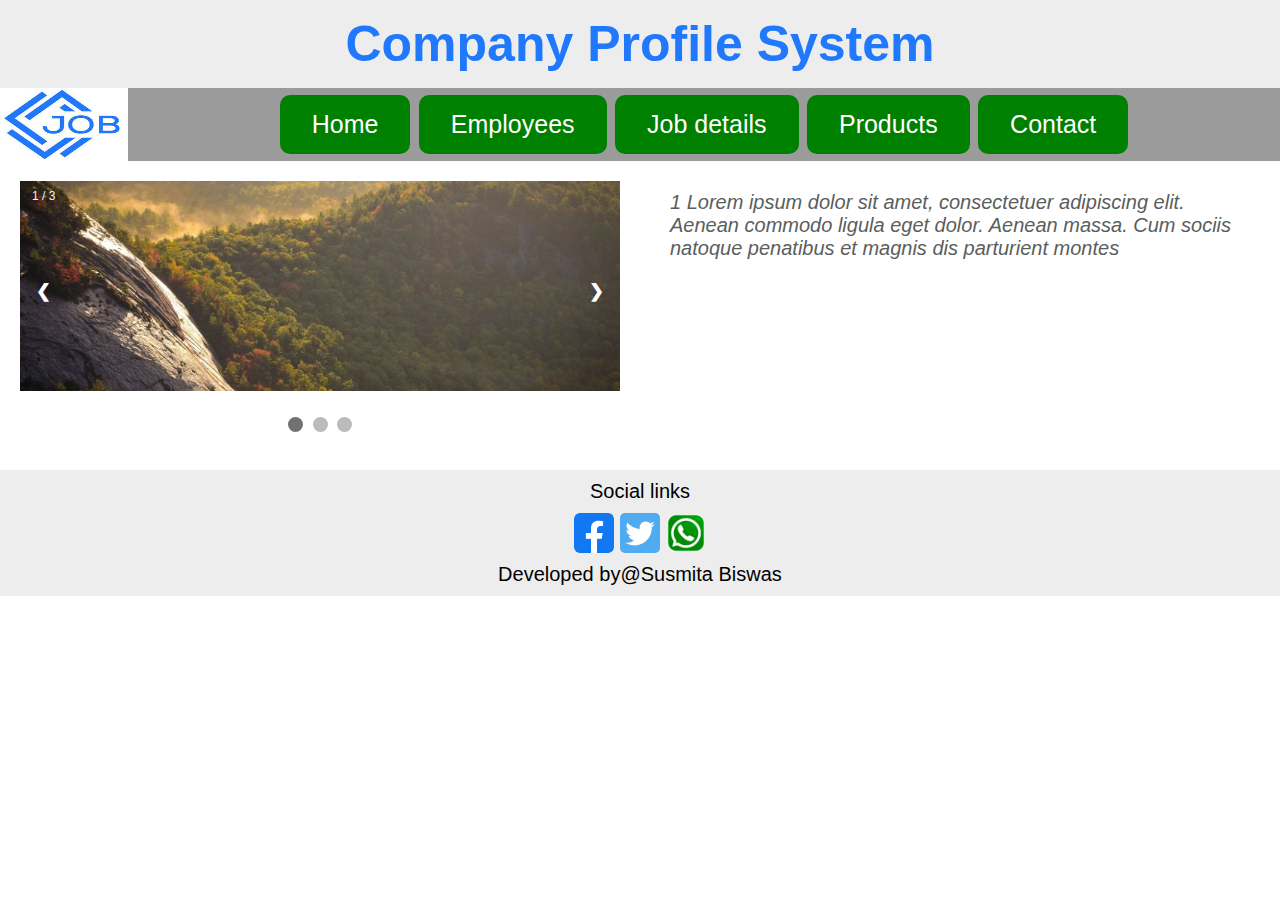
<file: index.html>
<!doctype html>
<html lang="en">
<head>
    <meta charset="UTF-8">
    <meta name="viewport"
          content="width=device-width, user-scalable=no, initial-scale=1.0, maximum-scale=1.0, minimum-scale=1.0">
    <meta http-equiv="X-UA-Compatible" content="ie=edge">
    <title>Company Profile System</title>
    <link rel="stylesheet" href="css/style.css">
    <link rel="stylesheet" href="css/slider_css.css">

</head>
<body>
<div id="sectionTitle">
    <p>Company Profile System</p>
</div>
<div class="sectionNav">
    <div id="sectionLogo">
        <a href="index.html">
            <img src="images/Logo.jpg" alt="Logo">
        </a>
    </div>
    <div id="sectionMenu">
        <button class="button button2" onclick="goNewPage('index.html')" >Home</button>
        <button class="button button2" onclick="goNewPage('employee.html')" >Employees</button>
        <button class="button button2" onclick="goNewPage('job.html')" >Job details</button>
        <button class="button button2" onclick="goNewPage('product.html')">Products</button>
        <button class="button button2" onclick="goNewPage('contact.html')">Contact</button>
    </div>
</div>
<div id="sectionTop">

</div>
<div id="sectionBody">

    <div class="carousel-parent">
        <div class="left">
            <div id="section_slider">
                <div class="slideshow-container">
                    <div class="mySlides fade">
                        <div class="numbertext">1 / 3</div>
                        <img src="images/slider/img_nature_wide.jpg" style="width:100%">
                        <!--                        <div class="text">Caption Text</div>-->
                    </div>

                    <div class="mySlides fade">
                        <div class="numbertext">2 / 3</div>
                        <img src="images/slider/img_snow_wide.jpg" style="width:100%">
                        <!--                        <div class="text">Caption Two</div>-->
                    </div>

                    <div class="mySlides fade">
                        <div class="numbertext">3 / 3</div>
                        <img src="images/slider/img_mountains_wide.jpg" style="width:100%">
                        <!--                        <div class="text">Caption Three</div>-->
                    </div>
                    <a class="prev" onclick="plusSlides(-1)">❮</a>
                    <a class="next" onclick="plusSlides(1)">❯</a>
                </div>
                <br>
                <div style="text-align:center">
                    <span class="dot" onclick="currentSlide(1)"></span>
                    <span class="dot" onclick="currentSlide(2)"></span>
                    <span class="dot" onclick="currentSlide(3)"></span>
                </div>

            </div>
        </div>
        <div class="right">
            <div id="section_description">
            </div>
        </div>
    </div>
</div>
<div id="sectionFooter">
    <div id="sectionSocial">
        <p>Social links</p>
        <img src="images/fb.png" alt="Facebook">
        <img src="images/twitter.png" alt="Twitter">
        <img src="images/whatsapp.png" alt="Whatsapp">
    </div>
    <p>Developed by@Susmita Biswas</p>
</div>
</body>


<script>
    let captions = [
        {
            id: 1,
            caption: '1 Lorem ipsum dolor sit amet, consectetuer adipiscing elit. Aenean commodo ligula eget dolor. Aenean massa. Cum sociis natoque penatibus et magnis dis parturient montes'
        },
        {
            id: 2,
            caption: '2 Lorem ipsum dolor sit amet, consectetuer adipiscing elit. Aenean commodo ligula eget dolor. Aenean massa. Cum sociis natoque penatibus et magnis dis parturient montes'
        },
        {
            id: 3,
            caption: '3 Lorem ipsum dolor sit amet, consectetuer adipiscing elit. Aenean commodo ligula eget dolor. Aenean massa. Cum sociis natoque penatibus et magnis dis parturient montes'
        }
    ]

    let slideIndex = 1;
    showSlides(slideIndex);

    function goNewPage(value){
        window.location.href = value
    }
    function plusSlides(n) {
        showSlides(slideIndex += n);
    }

    function currentSlide(n) {
        showSlides(slideIndex = n);
    }

    function showSlides(n) {
        let i;
        let slides = document.getElementsByClassName("mySlides");
        let dots = document.getElementsByClassName("dot");

        if (n > slides.length) {
            slideIndex = 1
        }
        if (n < 1) {
            slideIndex = slides.length
        }
        for (i = 0; i < slides.length; i++) {
            slides[i].style.display = "none";
        }
        for (i = 0; i < dots.length; i++) {
            dots[i].className = dots[i].className.replace(" active", "");
        }
        slides[slideIndex - 1].style.display = "block";
        dots[slideIndex - 1].className += " active";

        let captionText = captions[slideIndex - 1].caption
        document.getElementById("section_description").textContent = captionText
    }
</script>
</html>
</file>
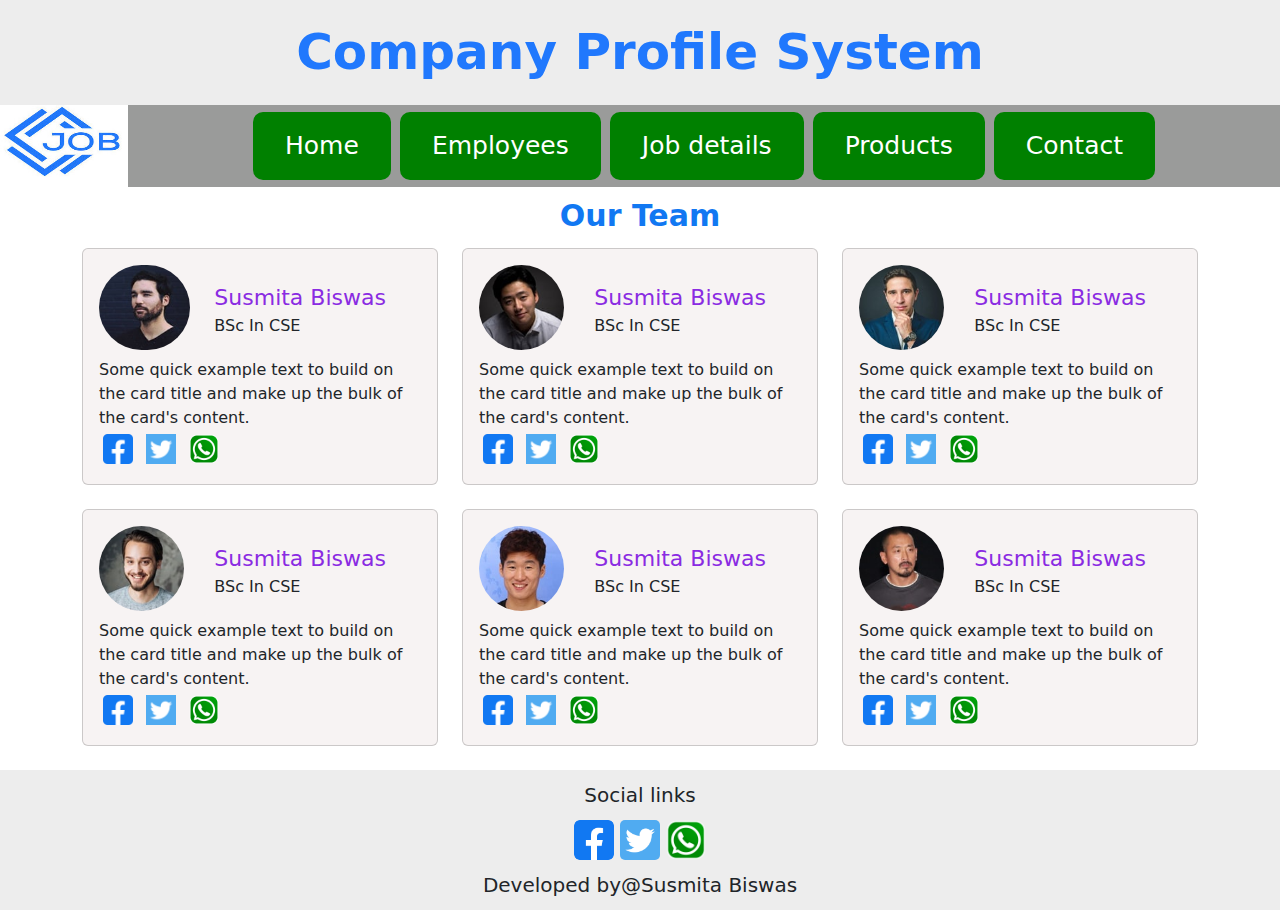
<file: employee.html>
<!doctype html>
<html lang="en">
<head>
    <meta charset="UTF-8">
    <meta name="viewport"
          content="width=device-width, user-scalable=no, initial-scale=1.0, maximum-scale=1.0, minimum-scale=1.0">
    <meta http-equiv="X-UA-Compatible" content="ie=edge">
    <title>Company Profile System</title>
    <link rel="stylesheet" href="css/style.css">
    <link rel="stylesheet" href="css/slider_css.css">
    <link href="https://cdn.jsdelivr.net/npm/bootstrap@5.3.3/dist/css/bootstrap.min.css" rel="stylesheet"
          integrity="sha384-QWTKZyjpPEjISv5WaRU9OFeRpok6YctnYmDr5pNlyT2bRjXh0JMhjY6hW+ALEwIH" crossorigin="anonymous">
    <style>
        .image img {
            border-radius: 45px;
            height: 85px;
        }

        .name {
            font-size: 22px;
            color: blueviolet;
        }

        .employee-social-media a img {
            width: 30px;
        }

        .employee-social-media .btn {
            padding: 3px !important;
        }

        .card {
            background: #f7f3f3;
        }

        .title {
            font-size: 30px;
            text-align: center;
            padding-bottom: 10px;
            font-weight: 600;
            color: #1178f2;
        }
        p{
            margin-bottom: 0 !important;
        }
    </style>
</head>
<body>
<div id="sectionTitle">
    <p>Company Profile System</p>
</div>
<div class="sectionNav">
    <div id="sectionLogo">
        <a href="index.html">
            <img src="images/Logo.jpg" alt="Logo">
        </a>
    </div>
    <div id="sectionMenu">
        <button class="button button2" onclick="goNewPage('index.html')" >Home</button>
        <button class="button button2" onclick="goNewPage('employee.html')" >Employees</button>
        <button class="button button2" onclick="goNewPage('job.html')" >Job details</button>
        <button class="button button2" onclick="goNewPage('product.html')">Products</button>
        <button class="button button2" onclick="goNewPage('contact.html')">Contact</button>
    </div>
</div>
<div class="employee-info">
    <div class="container mt-3">
        <div class="title">
            Our Team
        </div>
        <div class="row">
            <div class="col-sm-12 col-md-6 col-lg-4 mb-4">
                <div class="card">
                    <div class="card-body">
                        <div class="row">
                            <div class="col-4">
                                <div class="image">
                                    <img src="images/employee/user-3.jpg"
                                         class="card-img-top" alt="...">
                                </div>
                            </div>
                            <div class="col-8">
                                <div class="name mt-3">Susmita Biswas</div>
                                <div class="designation">BSc In CSE</div>
                            </div>
                        </div>
                        <div>
                        </div>
                        <p class="card-text mt-2">Some quick example text to build on the card title and make up the bulk of
                            the
                            card's content.</p>
                        <div class="employee-social-media">
                            <a href="#" class="btn btn-link">
                                <img src="images/fb.png" alt="Facebook">
                            </a>
                            <a href="#" class="btn btn-link">
                                <img src="images/twitter.png" alt="Facebook">
                            </a>
                            <a href="#" class="btn btn-link">
                                <img src="images/whatsapp.png" alt="Facebook">
                            </a>
                        </div>
                    </div>
                </div>
            </div>
            <div class="col-sm-12 col-md-6 col-lg-4 mb-4">
                <div class="card">
                    <div class="card-body">
                        <div class="row">
                            <div class="col-4">
                                <div class="image">
                                    <img src="images/employee/user-4.jpg"/>
                                </div>
                            </div>
                            <div class="col-8">
                                <div class="name mt-3">Susmita Biswas</div>
                                <div class="designation">BSc In CSE</div>
                            </div>
                        </div>
                        <div>
                        </div>
                        <p class="card-text mt-2">Some quick example text to build on the card title and make up the bulk of
                            the
                            card's content.</p>
                        <div class="employee-social-media">
                            <a href="#" class="btn btn-link">
                                <img src="images/fb.png" alt="Facebook">
                            </a>
                            <a href="#" class="btn btn-link">
                                <img src="images/twitter.png" alt="Facebook">
                            </a>
                            <a href="#" class="btn btn-link">
                                <img src="images/whatsapp.png" alt="Facebook">
                            </a>
                        </div>
                    </div>
                </div>
            </div>
            <div class="col-sm-12 col-md-6 col-lg-4 mb-4">
                <div class="card">
                    <div class="card-body">
                        <div class="row">
                            <div class="col-4">
                                <div class="image">
                                    <img src="images/employee/user-5.jpg"/>
                                </div>
                            </div>
                            <div class="col-8">
                                <div class="name mt-3">Susmita Biswas</div>
                                <div class="designation">BSc In CSE</div>
                            </div>
                        </div>
                        <div>
                        </div>
                        <p class="card-text mt-2">Some quick example text to build on the card title and make up the bulk of
                            the
                            card's content.</p>
                        <div class="employee-social-media">
                            <a href="#" class="btn btn-link">
                                <img src="images/fb.png" alt="Facebook">
                            </a>
                            <a href="#" class="btn btn-link">
                                <img src="images/twitter.png" alt="Facebook">
                            </a>
                            <a href="#" class="btn btn-link">
                                <img src="images/whatsapp.png" alt="Facebook">
                            </a>
                        </div>
                    </div>
                </div>
            </div>
            <div class="col-sm-12 col-md-6 col-lg-4 mb-4">
                <div class="card">
                    <div class="card-body">
                        <div class="row">
                            <div class="col-4">
                                <div class="image">
                                    <img src="images/employee/user-6.jpg"/>
                                </div>
                            </div>
                            <div class="col-8">
                                <div class="name mt-3">Susmita Biswas</div>
                                <div class="designation">BSc In CSE</div>
                            </div>
                        </div>
                        <div>
                        </div>
                        <p class="card-text mt-2">Some quick example text to build on the card title and make up the bulk of
                            the
                            card's content.</p>
                        <div class="employee-social-media">
                            <a href="#" class="btn btn-link">
                                <img src="images/fb.png" alt="Facebook">
                            </a>
                            <a href="#" class="btn btn-link">
                                <img src="images/twitter.png" alt="Facebook">
                            </a>
                            <a href="#" class="btn btn-link">
                                <img src="images/whatsapp.png" alt="Facebook">
                            </a>
                        </div>
                    </div>
                </div>
            </div>
            <div class="col-sm-12 col-md-6 col-lg-4 mb-4">
                <div class="card">
                    <div class="card-body">
                        <div class="row">
                            <div class="col-4">
                                <div class="image">
                                    <img src="images/employee/user-7.jpg"/>
                                </div>
                            </div>
                            <div class="col-8">
                                <div class="name mt-3">Susmita Biswas</div>
                                <div class="designation">BSc In CSE</div>
                            </div>
                        </div>
                        <p class="card-text mt-2">Some quick example text to build on the card title and make up the bulk of
                            the
                            card's content.</p>
                        <div class="employee-social-media">
                            <a href="#" class="btn btn-link">
                                <img src="images/fb.png" alt="Facebook">
                            </a>
                            <a href="#" class="btn btn-link">
                                <img src="images/twitter.png" alt="Facebook">
                            </a>
                            <a href="#" class="btn btn-link">
                                <img src="images/whatsapp.png" alt="Facebook">
                            </a>
                        </div>
                    </div>
                </div>
            </div>
            <div class="col-sm-12 col-md-6 col-lg-4 mb-4">
                <div class="card">
                    <div class="card-body">
                        <div class="row">
                            <div class="col-4">
                                <div class="image">
                                    <img src="images/employee/user-8.jpg"/>
                                </div>
                            </div>
                            <div class="col-8">
                                <div class="name mt-3">Susmita Biswas</div>
                                <div class="designation">BSc In CSE</div>
                            </div>
                        </div>
                        <p class="card-text mt-2">Some quick example text to build on the card title and make up the bulk of
                            the
                            card's content.</p>
                        <div class="employee-social-media">
                            <a href="#" class="btn btn-link">
                                <img src="images/fb.png" alt="Facebook">
                            </a>
                            <a href="#" class="btn btn-link">
                                <img src="images/twitter.png" alt="Facebook">
                            </a>
                            <a href="#" class="btn btn-link">
                                <img src="images/whatsapp.png" alt="Facebook">
                            </a>
                        </div>
                    </div>
                </div>
            </div>
        </div>
    </div>
</div>
<div id="sectionFooter">
    <div id="sectionSocial">
        <p>Social links</p>
        <img src="images/fb.png" alt="Facebook">
        <img src="images/twitter.png" alt="Twitter">
        <img src="images/whatsapp.png" alt="Whatsapp">
    </div>
    <p>Developed by@Susmita Biswas</p>
</div>
</body>
<script>
    function goNewPage(value) {
        window.location.href = value
    }
</script>
<script src="https://cdn.jsdelivr.net/npm/bootstrap@5.3.3/dist/js/bootstrap.bundle.min.js"
        integrity="sha384-YvpcrYf0tY3lHB60NNkmXc5s9fDVZLESaAA55NDzOxhy9GkcIdslK1eN7N6jIeHz"
        crossorigin="anonymous"></script>
</html>
</file>
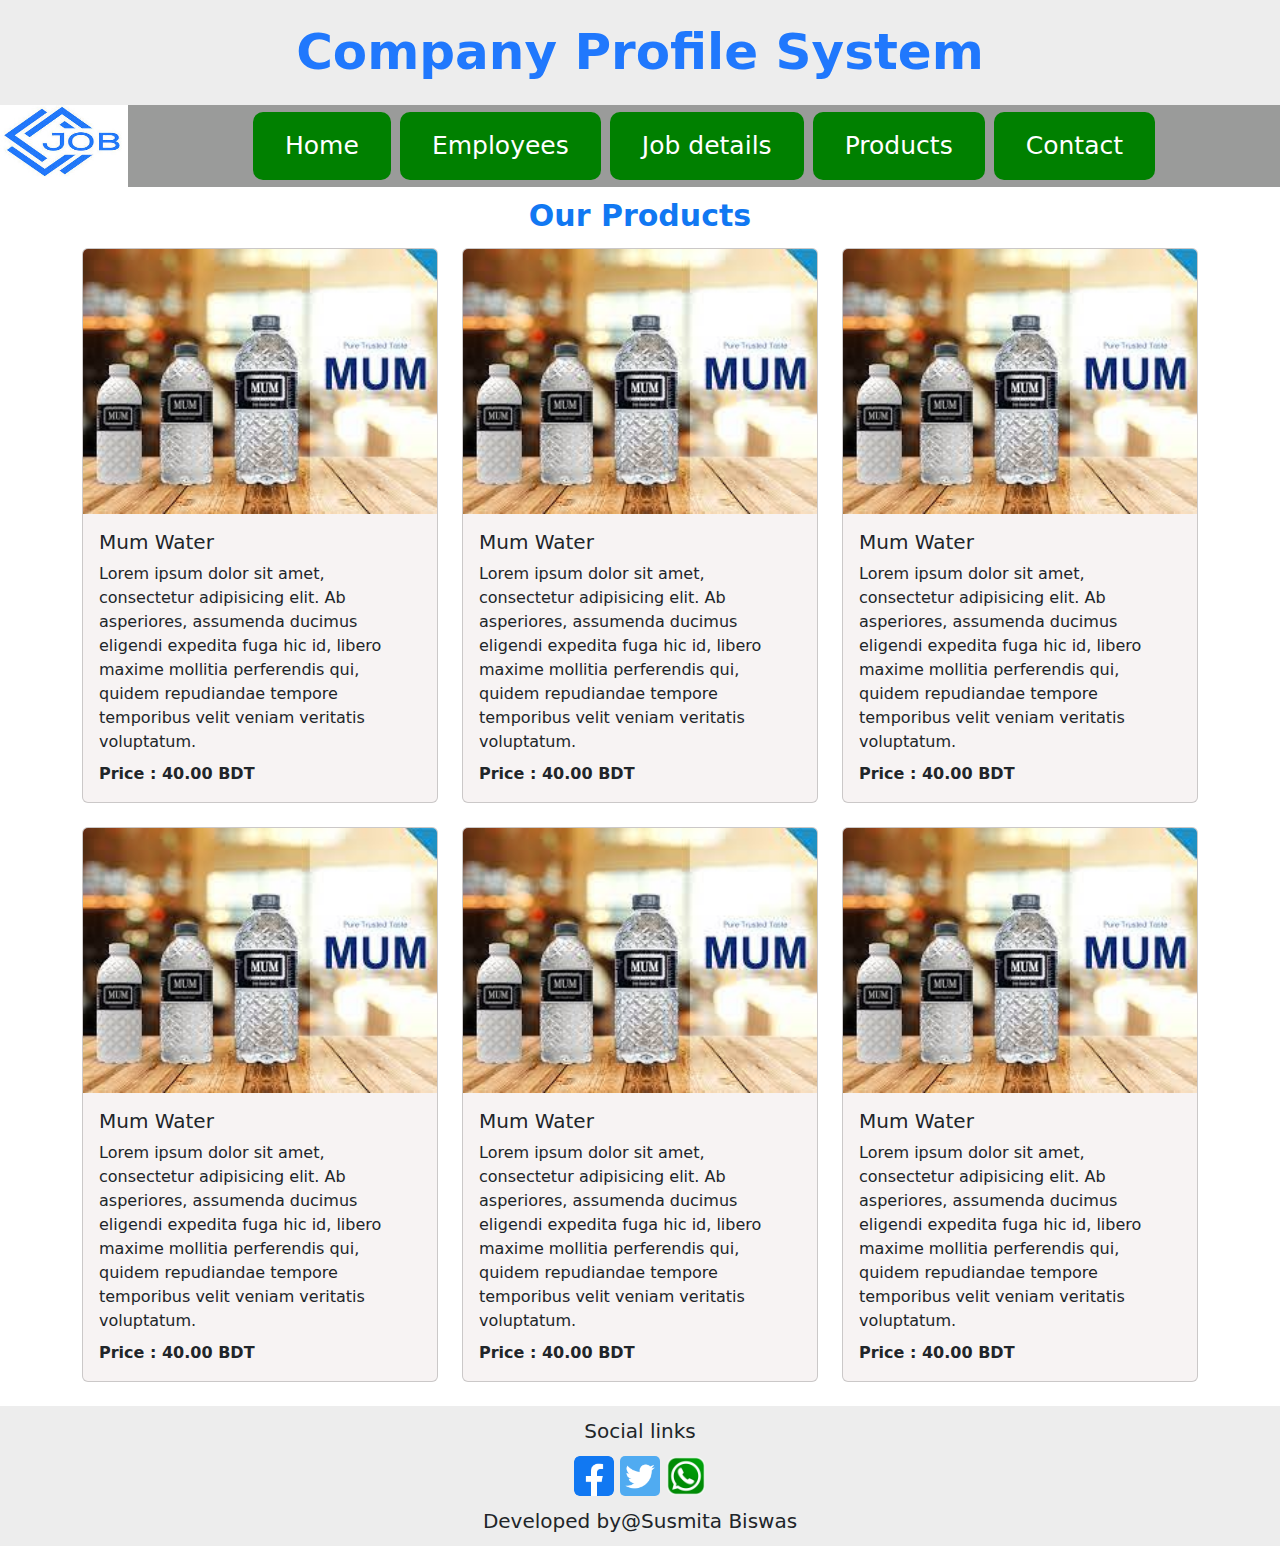
<file: product.html>
<!doctype html>
<html lang="en">
<head>
    <meta charset="UTF-8">
    <meta name="viewport"
          content="width=device-width, user-scalable=no, initial-scale=1.0, maximum-scale=1.0, minimum-scale=1.0">
    <meta http-equiv="X-UA-Compatible" content="ie=edge">
    <title>Company Profile System</title>
    <link rel="stylesheet" href="css/style.css">
    <link rel="stylesheet" href="css/slider_css.css">
    <link href="https://cdn.jsdelivr.net/npm/bootstrap@5.3.3/dist/css/bootstrap.min.css" rel="stylesheet"
          integrity="sha384-QWTKZyjpPEjISv5WaRU9OFeRpok6YctnYmDr5pNlyT2bRjXh0JMhjY6hW+ALEwIH" crossorigin="anonymous">
    <style>
        .image img {
            border-radius: 45px;
            height: 85px;
        }

        .name {
            font-size: 22px;
            color: blueviolet;
        }

        .employee-social-media a img {
            width: 30px;
        }

        .employee-social-media .btn {
            padding: 3px !important;
        }

        .card {
            background: #f7f3f3;
        }

        .title {
            font-size: 30px;
            text-align: center;
            padding-bottom: 10px;
            font-weight: 600;
            color: #1178f2;
        }

        p {
            margin-bottom: 0 !important;
        }
        .text-bold{
         font-weight: 600;
        }
    </style>
</head>
<body>
<div id="sectionTitle">
    <p>Company Profile System</p>
</div>
<div class="sectionNav">
    <div id="sectionLogo">
        <a href="index.html">
            <img src="images/Logo.jpg" alt="Logo">
        </a>
    </div>
    <div id="sectionMenu">
        <button class="button button2" onclick="goNewPage('index.html')">Home</button>
        <button class="button button2" onclick="goNewPage('employee.html')">Employees</button>
        <button class="button button2" onclick="goNewPage('job.html')">Job details</button>
        <button class="button button2" onclick="goNewPage('product.html')">Products</button>
        <button class="button button2" onclick="goNewPage('contact.html')">Contact</button>
    </div>
</div>
<div class="employee-info">
    <div class="container mt-3">
        <div class="title">
            Our Products
        </div>
        <div class="row">
            <div class="col-sm-12 col-md-6 col-lg-4 mb-4">
                <div class="card">
                    <img src="images/products/mum.jpg"
                         class="card-img-top" alt="...">
                    <div class="card-body">
                        <h5 class="card-title">Mum Water</h5>
                        <p class="card-text mt-2">
                            Lorem ipsum dolor sit amet, consectetur adipisicing elit. Ab asperiores, assumenda ducimus eligendi expedita fuga hic id, libero maxime mollitia perferendis qui, quidem repudiandae tempore temporibus velit veniam veritatis voluptatum.
                        </p>
                        <p class="card-text mt-2 text-bold">
                            Price : 40.00 BDT
                        </p>
                    </div>
                </div>
            </div>
            <div class="col-sm-12 col-md-6 col-lg-4 mb-4">
                <div class="card">
                    <img src="images/products/mum.jpg"
                         class="card-img-top" alt="...">
                    <div class="card-body">
                        <h5 class="card-title">Mum Water</h5>
                        <p class="card-text mt-2">
                            Lorem ipsum dolor sit amet, consectetur adipisicing elit. Ab asperiores, assumenda ducimus eligendi expedita fuga hic id, libero maxime mollitia perferendis qui, quidem repudiandae tempore temporibus velit veniam veritatis voluptatum.
                        </p>
                        <p class="card-text mt-2 text-bold">
                            Price : 40.00 BDT
                        </p>
                    </div>
                </div>
            </div>
            <div class="col-sm-12 col-md-6 col-lg-4 mb-4">
                <div class="card">
                    <img src="images/products/mum.jpg"
                         class="card-img-top" alt="...">
                    <div class="card-body">
                        <h5 class="card-title">Mum Water</h5>
                        <p class="card-text mt-2">
                            Lorem ipsum dolor sit amet, consectetur adipisicing elit. Ab asperiores, assumenda ducimus eligendi expedita fuga hic id, libero maxime mollitia perferendis qui, quidem repudiandae tempore temporibus velit veniam veritatis voluptatum.
                        </p>
                        <p class="card-text mt-2 text-bold">
                            Price : 40.00 BDT
                        </p>
                    </div>
                </div>
            </div>
            <div class="col-sm-12 col-md-6 col-lg-4 mb-4">
                <div class="card">
                    <img src="images/products/mum.jpg"
                         class="card-img-top" alt="...">
                    <div class="card-body">
                        <h5 class="card-title">Mum Water</h5>
                        <p class="card-text mt-2">
                            Lorem ipsum dolor sit amet, consectetur adipisicing elit. Ab asperiores, assumenda ducimus eligendi expedita fuga hic id, libero maxime mollitia perferendis qui, quidem repudiandae tempore temporibus velit veniam veritatis voluptatum.
                        </p>
                        <p class="card-text mt-2 text-bold">
                            Price : 40.00 BDT
                        </p>
                    </div>
                </div>
            </div>
            <div class="col-sm-12 col-md-6 col-lg-4 mb-4">
                <div class="card">
                    <img src="images/products/mum.jpg"
                         class="card-img-top" alt="...">
                    <div class="card-body">
                        <h5 class="card-title">Mum Water</h5>
                        <p class="card-text mt-2">
                            Lorem ipsum dolor sit amet, consectetur adipisicing elit. Ab asperiores, assumenda ducimus eligendi expedita fuga hic id, libero maxime mollitia perferendis qui, quidem repudiandae tempore temporibus velit veniam veritatis voluptatum.
                        </p>
                        <p class="card-text mt-2 text-bold">
                            Price : 40.00 BDT
                        </p>
                    </div>
                </div>
            </div>
            <div class="col-sm-12 col-md-6 col-lg-4 mb-4">
                <div class="card">
                    <img src="images/products/mum.jpg"
                         class="card-img-top" alt="...">
                    <div class="card-body">
                        <h5 class="card-title">Mum Water</h5>
                        <p class="card-text mt-2">
                            Lorem ipsum dolor sit amet, consectetur adipisicing elit. Ab asperiores, assumenda ducimus eligendi expedita fuga hic id, libero maxime mollitia perferendis qui, quidem repudiandae tempore temporibus velit veniam veritatis voluptatum.
                        </p>
                        <p class="card-text mt-2 text-bold">
                            Price : 40.00 BDT
                        </p>
                    </div>
                </div>
            </div>
        </div>
    </div>
</div>
<div id="sectionFooter">
    <div id="sectionSocial">
        <p>Social links</p>
        <img src="images/fb.png" alt="Facebook">
        <img src="images/twitter.png" alt="Twitter">
        <img src="images/whatsapp.png" alt="Whatsapp">
    </div>
    <p>Developed by@Susmita Biswas</p>
</div>
</body>
<script>
    function goNewPage(value) {
        window.location.href = value
    }
</script>
<script src="https://cdn.jsdelivr.net/npm/bootstrap@5.3.3/dist/js/bootstrap.bundle.min.js"
        integrity="sha384-YvpcrYf0tY3lHB60NNkmXc5s9fDVZLESaAA55NDzOxhy9GkcIdslK1eN7N6jIeHz"
        crossorigin="anonymous"></script>
</html>
</file>
<file: css/style.css>
div#sectionTitle {
    background-color: #ededed;
    font-size: 50px;
    font-weight: bolder;
    text-align: center;
}
#sectionTitle p {
    padding: 15px;
    color: #2078fd;
}
div.sectionNav {
    display: block;
}

div#sectionLogo {
    width: 10%;
    float: left;
}

div#sectionMenu {
    float: right;
    background-color: #9a9b9a;
    text-align: center;
    width: 90%;
    padding: 3px;
}

div#sectionBody {
    margin-bottom:10px;
    font-size: 20px;
    /*text-align: center;*/
}

div#sectionFooter {
    font-size: 20px;
    text-align: center;
    background: #ededed;
}

.button {
    background-color: green;
    border: none;
    color: white;
    padding: 15px 32px;
    text-align: center;
    text-decoration: none;
    display: inline-block;
    margin: 4px 2px;
    cursor: pointer;
    position: sticky;
    border-radius: 10px;
}

.button1 {
    font-size: 16px;
}

.button2 {
    font-size: 25px;
}


.sectionNav {
    height: 72px;
}

#sectionLogo {
    height: 100%;
}

#sectionLogo img {
    height: 100%;
    width: 100%;
}

#sectionSocial img{
    width: 40px;
    height:auto;
    border-radius: 5px
}

#sectionFooter p{
    padding: 10px;
}
* {
    margin: 0;
    padding: 0;
    box-sizing: border-box;
}

.carousel-parent{
    height: 300px;
}
.carousel-parent .left{
    width: 50%;
    float: left;
    padding: 20px;
}

.carousel-parent .right{
    width: 50%;
    float: right;
    font-style: italic;
    color: #5a5e5d;
    padding: 20px;
}

#section_description{
    padding: 10px;
}
</file>
<file: css/slider_css.css>
* {box-sizing: border-box}
body {font-family: Verdana, sans-serif; margin:0}
.mySlides {display: none}
img {vertical-align: middle;}

/* Slideshow container */
.slideshow-container {
    /*max-width: 500px;*/
    position: sticky;
    margin: auto;
}

/* Next & previous buttons */
.prev, .next {
    cursor: pointer;
    position: absolute;
    top: 50%;
    width: auto;
    padding: 16px;
    margin-top: -22px;
    color: white;
    font-weight: bold;
    font-size: 18px;
    transition: 0.6s ease;
    border-radius: 0 3px 3px 0;
    user-select: none;
}

.prev {
    left: 0;
    border-radius: 3px 0 0 3px;
}

.next {
    right: 0;
    border-radius: 3px 0 0 3px;
}

/* On hover, add a black background color with a little bit see-through */
.prev:hover, .next:hover {
    background-color: rgba(0,0,0,0.8);
}

/* Caption text */
.text {
    color: #f2f2f2;
    font-size: 15px;
    padding: 8px 12px;
    position: absolute;
    bottom: 8px;
    width: 100%;
    text-align: center;
}

/* Number text (1/3 etc) */
.numbertext {
    color: #f2f2f2;
    font-size: 12px;
    padding: 8px 12px;
    position: absolute;
    top: 0;
}

/* The dots/bullets/indicators */
.dot {
    cursor: pointer;
    height: 15px;
    width: 15px;
    margin: 0 2px;
    background-color: #bbb;
    border-radius: 50%;
    display: inline-block;
    transition: background-color 0.6s ease;
}

.active, .dot:hover {
    background-color: #717171;
}

/* Fading animation */
.fade {
    animation-name: fade;
    animation-duration: 1.5s;
}

@keyframes fade {
    from {opacity: .4}
    to {opacity: 1}
}

/* On smaller screens, decrease text size */
@media only screen and (max-width: 300px) {
    .prev, .next,.text {font-size: 11px}
}
</file>
